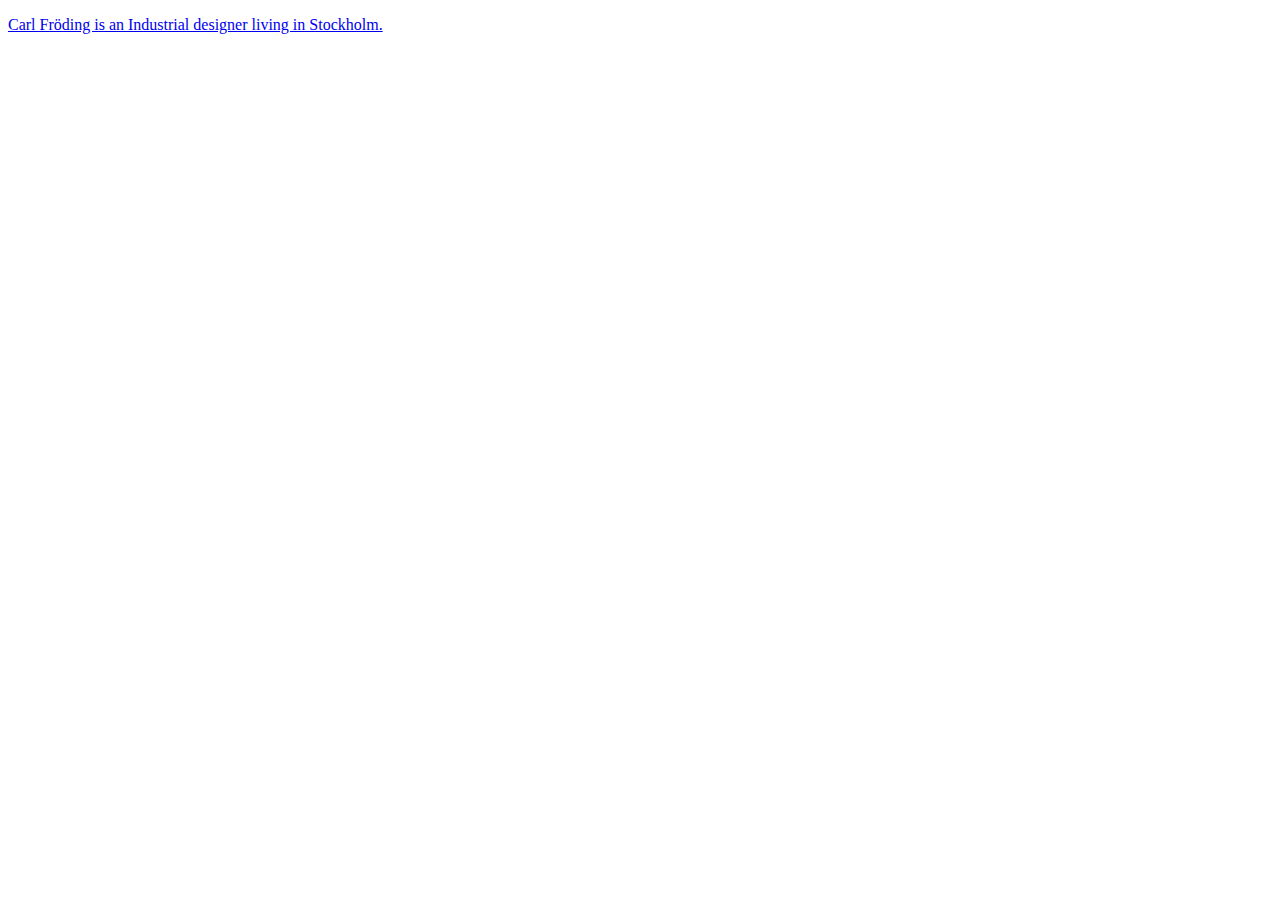
<file: Index.html>
<!DOCTYPE html>
<html lang="en">
<head>
    <meta charset="UTF-8">
    <meta name="viewport" content="width=device-width, initial-scale=1.0">
    <title>Carl Fröding - Portfolio</title>
</head>
<body>
    <nav>
<p><a href="About.html">Carl Fröding is an Industrial designer living in Stockholm.</a></p>


    </nav>
</body>
</html>
</file>
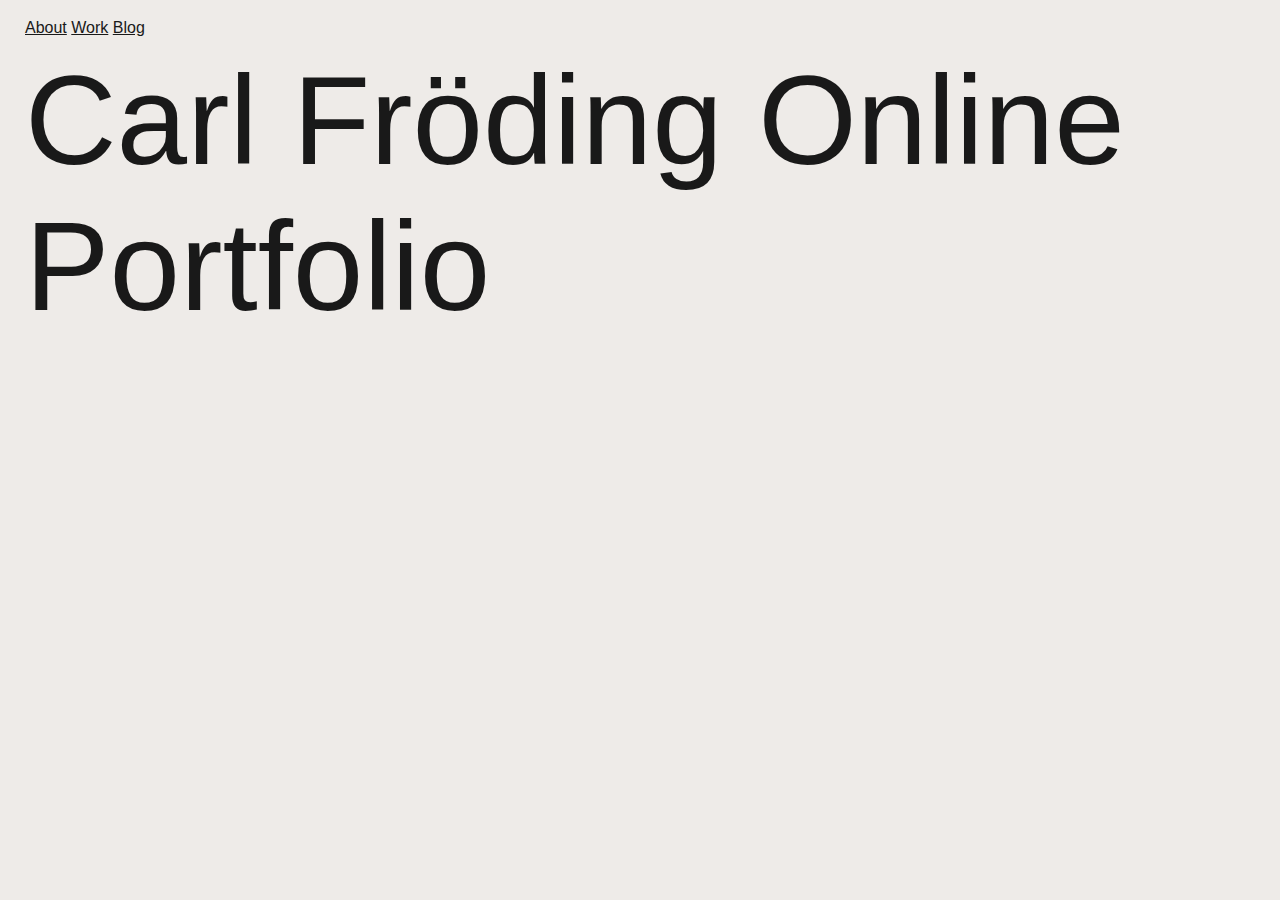
<file: About.html>
<!DOCTYPE html>
<html lang="en">
<head>
    <meta charset="UTF-8">
    <meta name="viewport" content="width=device-width, initial-scale=1.0">
    <title>Carl Fröding - About</title>
    <link rel="stylesheet" href="css/style.css"> 
</head>
<body>
   
    <nav>
        <h1> <a href="About.html">About</a> <a href="Work.html">Work</a> <a href="Blog.html">Blog</a> </h1>
    </nav>

    <header>
        Carl Fröding Online Portfolio
    </header>
 

</body>
</html>
</file>
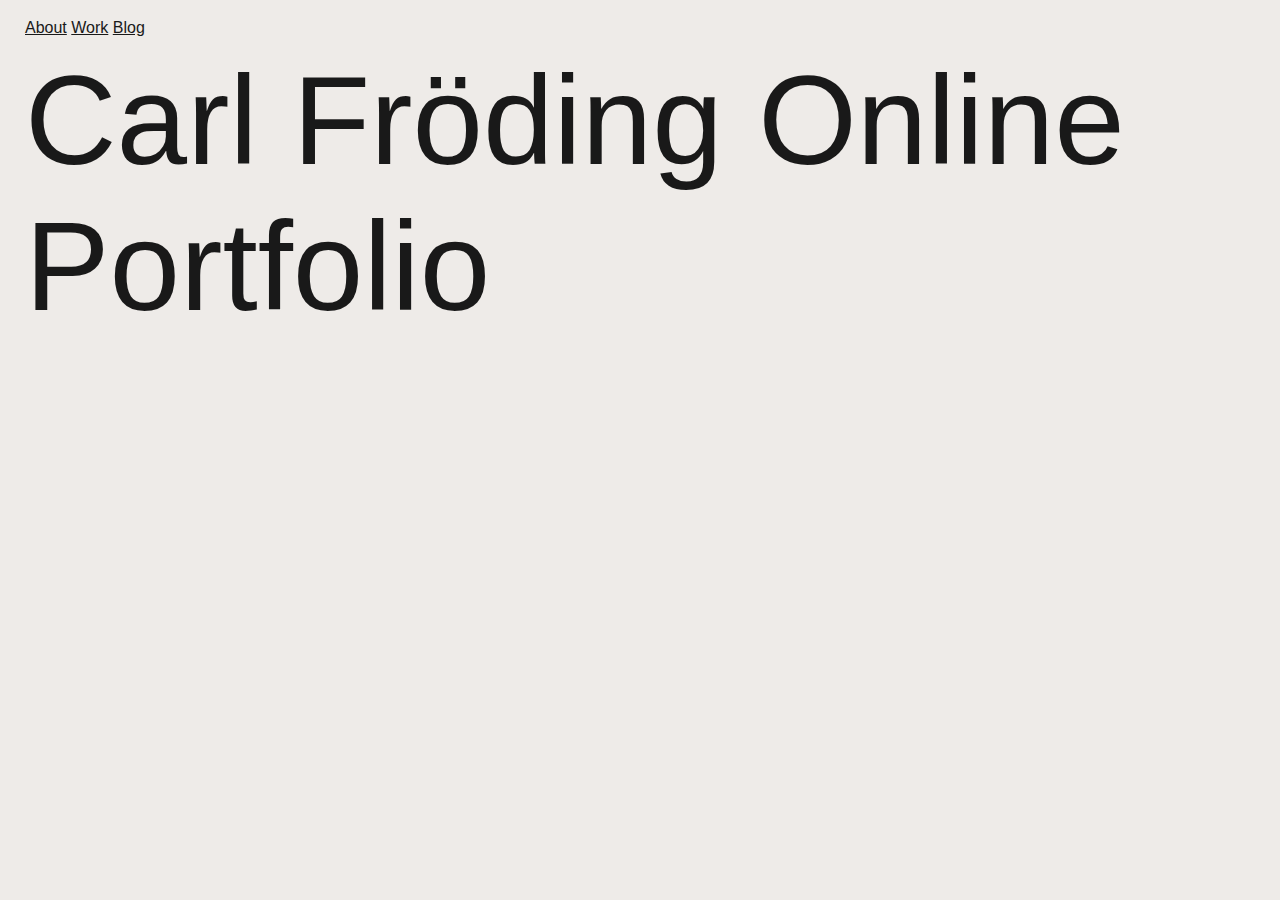
<file: Blog.html>
<!DOCTYPE html>
<html lang="en">
<head>
    <meta charset="UTF-8">
    <meta name="viewport" content="width=device-width, initial-scale=1.0">
    <title>Document</title>
    <link rel="stylesheet" href="css/style.css">
</head>
<body>
   
    <nav>
        <h1> <a href="About.html">About</a> <a href="Work.html">Work</a> <a href="Blog.html">Blog</a> </h1>
    </nav>

    <header>
        Carl Fröding Online Portfolio
    </header>
 

</body>
</html>
</file>
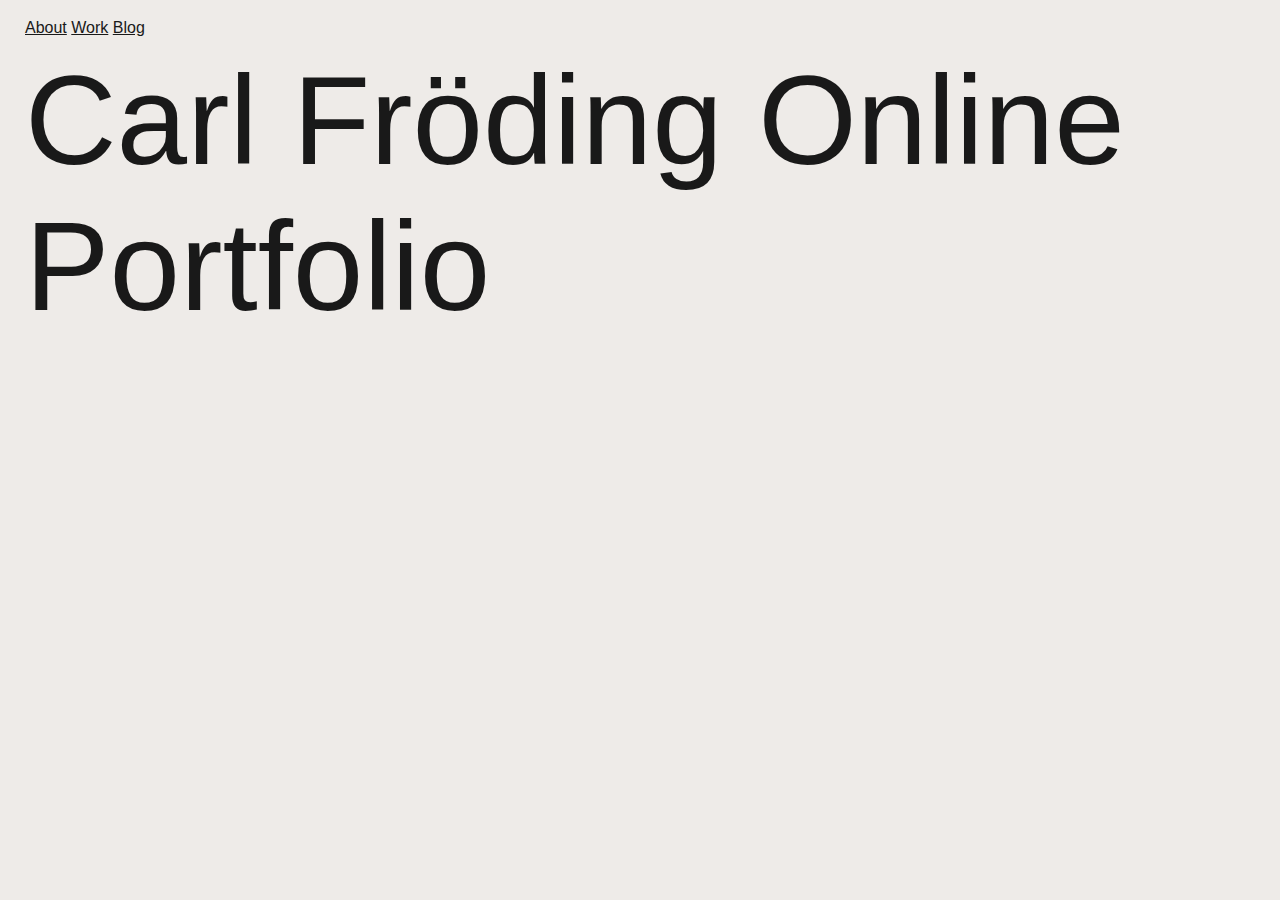
<file: Work.html>
<!DOCTYPE html>
<html lang="en">
<head>
    <meta charset="UTF-8">
    <meta name="viewport" content="width=device-width, initial-scale=1.0">
    <title>Document</title>
    <link rel="stylesheet" href="css/style.css"> 
</head>
<body>
   
    <nav>
        <h1> <a href="About.html">About</a> <a href="Work.html">Work</a> <a href="Blog.html">Blog</a> </h1>
    </nav>

    <header>
        Carl Fröding Online Portfolio
    </header>
 

</body>
</html>
</file>
<file: css/style.css>
html {
    font-size:16px;
}

body {
    text-align: left;
    font-family: Arial, Helvetica, sans-serif;
    background-color: #EEEBE8;
    color: #191919;
    margin-left: 25px;
    display: flex;
    flex-direction: column;
    justify-content: space-between;
}

header {
    align-content: left;
    font-size: calc((75vw - 4.5rem) / 7)
}

nav h1 {
    font-size: 16px;
    font-weight: normal;
}


nav a:link , nav a:visited {
    color: inherit;
}

nav a:hover, nav a:active {
    text-decoration: none;
}
</file>
